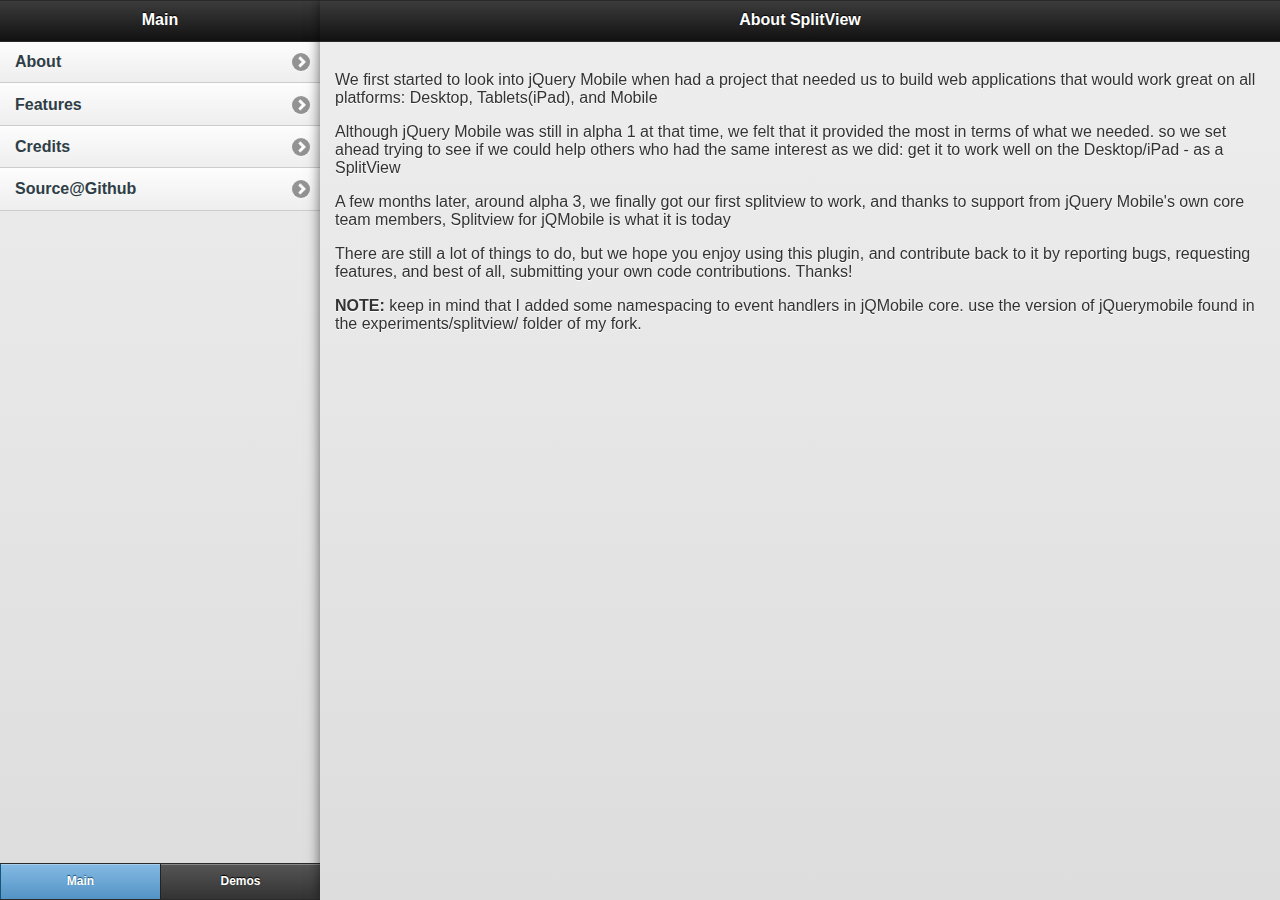
<file: index.html>
<!DOCTYPE html> 
<html> 
	<head> 
	<title>Jquery Mobile Splitview</title> 
  <meta name="viewport" content="width=device-width, minimum-scale=1, maximum-scale=1">
	<link rel="stylesheet" href="jquery.mobile.css" />
	<link rel="stylesheet" href="jquery.mobile.splitview.css" />
  <link rel="stylesheet"  href="jquery.mobile.grids.collapsible.css" />
  <script type="text/javascript" src="jquery-1.7.1.js"></script>
  <script type="text/javascript" src="jquery.mobile.splitview.js"></script>
  <script type="text/javascript" src="jquery.mobile.js"></script>
  <script type="text/javascript" src="iscroll-wrapper.js"></script>
  <script type="text/javascript" src="iscroll.js"></script>
</head> 

  <body> 

    <div data-role="panel" data-id="menu" data-hash="crumbs" data-context="a#default">
      <!-- Start of first page -->
      <div data-role="page" id="main" data-hash="false">

      	<div data-role="header">
      		<h1>Main</h1>
      	</div><!-- /header -->

      	<div data-role="content">	
      		<ul data-role="listview">
            <li>About
              <ul>
                <li><a href="#aboutus" data-panel="main">About Us</a></li>
                <li><a href="#aboutsv" data-panel="main">About Splitview</a></li>
              </ul>
            </li>
            <li>Features
              <ul>
                  <li><a href="#panels" data-panel="main">Panels</a></li>
                  <li><a href="#orientation" data-panel="main">Orientation</a></li>
                  <li><a href="#scroll" data-panel="main">Scroll</a></li>
              </ul>
            </li>
            <li><a href="#credits" data-panel="main">Credits</a></li>
            <li><a href="#source" data-panel="main">Source@Github</a></li>
          </ul>
      	</div><!-- /content -->

      	<div data-role="footer" data-position="fixed" data-id="ew-footer">
      		<div data-role="navbar">
            <ul>
              <li><a href="#main" class="ui-btn-active" data-transition="slideup">Main</a></li>
              <li><a href="#demo" data-transition="slideup">Demos</a></li>
            </ul>
          </div><!-- /navbar -->
          <h2 class="ui-splitview-hidden">Engineworks &copy CS8</h2>
      	</div><!-- /footer -->
      </div><!-- /page -->



      <!-- Start of 2nd page -->
      <div data-role="page" id="demo" data-hash="false">

        <div data-role="header">
          <h1>Demos</h1>
        </div><!-- /header -->

        <div data-role="content"> 
          <ul data-role="listview">
            <li><a href="#bar" data-panel="main" id="default">Bar</a></li>
            <li><a href="#badz" data-panel="main">badz</a></li>
            <li>First level list
              <ul>
                <li>Second level list
                  <ul>
                    <li><a href="#bar" data-panel="main">long list test</a></li>
                    <li><a href="#badz" data-panel="main">badz</a></li>
                    <li><a href="#badz" data-panel="main">badz</a></li>
                    <li><a href="#badz" data-panel="main">badz</a></li>
                    <li><a href="#badz" data-panel="main">badz</a></li>
                    <li><a href="#badz" data-panel="main">badz</a></li>
                    <li><a href="#badz" data-panel="main">badz</a></li>
                    <li><a href="#badz" data-panel="main">badz</a></li>
                    <li><a href="#badz" data-panel="main">badz</a></li>
                    <li><a href="#badz" data-panel="main">badz</a></li>
                    <li><a href="#badz" data-panel="main">badz</a></li>
                    <li><a href="#badz" data-panel="main">badz</a></li>
                    <li><a href="#badz" data-panel="main">badz</a></li>
                    <li><a href="#badz" data-panel="main">badz</a></li>
                    <li><a href="#badz" data-panel="main">badz</a></li>
                    <li><a href="#badz" data-panel="main">badz</a></li>
                    <li><a href="#badz" data-panel="main">badz</a></li>
                    <li><a href="#badz" data-panel="main">badz</a></li>
                    <li><a href="#badz" data-panel="main">badz</a></li>
                    <li><a href="#badz" data-panel="main">badz</a></li>
                    <li><a href="#badz" data-panel="main">badz</a></li>
                    <li><a href="#badz" data-panel="main">badz</a></li>
                    <li><a href="#badz" data-panel="main">badz</a></li>
                    <li><a href="#badz" data-panel="main">badz</a></li>
                    <li><a href="#badz" data-panel="main">badz</a></li>
                    <li><a href="#badz" data-panel="main">badz</a></li>
                    <li><a href="#badz" data-panel="main">badz</a></li>
                  </ul>
                </li>
                <li><a href="#bar" data-panel="main">Bar</a></li>
                <li><a href="#badz" data-panel="main">badz</a></li>
              </ul>
            </li>
          </ul>
        </div><!-- /content -->

        <div data-role="footer" data-position="fixed"  data-id="ew-footer">
          <div data-role="navbar">
            <ul>
              <li><a href="#main" class="ui-btn-active" data-transition="slideup">Main</a></li>
              <li><a href="#demo" data-transition="slideup">Demos</a></li>
            </ul>
          </div><!-- /navbar -->
          <h2 class="ui-splitview-hidden">Engineworks &copy CS8</h2>
        </div><!-- /footer -->
      </div><!-- /page -->

    </div><!-- panel menu -->

    <div data-role="panel" data-id="main">
      <!-- Start of 6th page -->
      <div data-role="page" id="aboutsv">

        <div data-role="header">
          <h1>About SplitView</h1>
        </div><!-- /header -->

        <div data-role="content"> 
          <p>We first started to look into jQuery Mobile when had a project that needed us to build web applications that would work great on all platforms: Desktop, Tablets(iPad), and Mobile</p>

          <p>Although jQuery Mobile was still in alpha 1 at that time, we felt that it provided the most in terms of what we needed. so we set ahead trying to see if we could help others who had the same interest as we did: get it to work well on the Desktop/iPad - as a SplitView</p>

          <p>A few months later, around alpha 3, we finally got our first splitview to work, and thanks to support from jQuery Mobile's own core team members, Splitview for jQMobile is what it is today</p>

          <p>There are still a lot of things to do, but we hope you enjoy using this plugin, and contribute back to it by reporting bugs, requesting features, and best of all, submitting your own code contributions. Thanks!</p>
        
          <p><b>NOTE:</b> keep in mind that I added some namespacing to event handlers in jQMobile core. use the version of jQuerymobile found in the experiments/splitview/ folder of my fork.</p>
        </div><!-- /content -->

        <div data-role="footer" data-position="fixed" data-id="ew-footer" class="ui-splitview-hidden">
          <div data-role="navbar">
            <ul>
              <li><a href="#main" class="ui-btn-active" data-transition="slideup">Main</a></li>
              <li><a href="#demo" data-transition="slideup">Demos</a></li>
            </ul>
          </div><!-- /navbar -->
          <h2>Engineworks &copy CS8</h2>
        </div><!-- /footer -->
      </div><!-- /page -->

      <!-- Start of 5th page -->
      <div data-role="page" id="aboutus">

        <div data-role="header">
          <h1>About Us</h1>
        </div><!-- /header -->

        <div data-role="content"> 
          <h3>CS8</h3>
          <p>We're a bunch of guys who love to code. Ruby on Rails, Wordpress, Drupal, and OpenERP - we love 'em all... and we'll soon be introducing our own open-source project, based on jQueryMobile, and Ruby on Rails.</p>

          <p>So stay tuned, check back here often, or follow us on facebook or twitter! details below:

          <p><b>Twitter:</b> asyraf9</p>
          <p><b>Facebook:</b> asyraf9</p> 
          <p><b>Website:</b> <a href="http://www.cs8.my">www.cs8.my</a></p>
        </div><!-- /content -->

        <div data-role="footer" data-position="fixed" data-id="ew-footer" class="ui-splitview-hidden">
          <div data-role="navbar">
            <ul>
              <li><a href="#main" class="ui-btn-active" data-transition="slideup">Main</a></li>
              <li><a href="#demo" data-transition="slideup">Demos</a></li>
            </ul>
          </div><!-- /navbar -->
          <h2>Engineworks &copy CS8</h2>
        </div><!-- /footer -->
      </div><!-- /page -->

      <!-- Start of 7th page -->
      <div data-role="page" id="panels">

        <div data-role="header">
          <h1>Panels</h1>
        </div><!-- /header -->

        <div data-role="content"> 
          <p>In order for splitview to work, we defined two more <b>&lt;div&gt;</b> tags to enclose the pages - one called 'main', the right hand panel, and 'menu' which is the left sidebar panel</p>

          <p>This provides us with a few advantages:</p>
            
          <p>1. It allows us to define the area new pages should be loaded in. We do this by using data-panel attributes on anchor tags. example:<br/><br/>
              <b style="padding-left:30px;">&lt;a href="some_other_page" data-panel="main"&gt;</b>
          </p>
          <p>2. It allows us to define if a panel's page transitions should be tracked in history or not.</p>
              <p style="padding-left:30px;">
              This uses the data-hash attribute on the panels. It takes three options - 'true','false', and 'crumbs' with true as default. 
              The 'crumbs' setting changes the panel's back button into a button that points to the previous page, and disables jQMobile from tracking the panel's history
              </p>
          <p>3. It allows us to hide and show the panel depending on screen orientation, and unobtrusively disable it when the site is viewed on mobile browsers</p>

        </div><!-- /content -->

        <div data-role="footer" data-position="fixed" data-id="ew-footer" class="ui-splitview-hidden">
          <div data-role="navbar">
            <ul>
              <li><a href="#main" class="ui-btn-active" data-transition="slideup">Main</a></li>
              <li><a href="#demo" data-transition="slideup">Demos</a></li>
            </ul>
          </div><!-- /navbar -->
          <h2>Engineworks &copy CS8</h2>
        </div><!-- /footer -->
      </div><!-- /page -->

      <!-- Start of 8th page -->
      <div data-role="page" id="orientation">

        <div data-role="header">
          <h1>Orientation and Resize</h1>
        </div><!-- /header -->

        <div data-role="content"> 
          <p>Very simply put, SplitView dynamically lays out the pages based on your tablet's (iPad, etc) orientation, as well as your desktop's screen size. Try it out, resize your browser, or turn your iPad to see it in portrait and landscape modes!</p>

          <p>NOTE: you may have to refresh the view if you scale the browser window down to a mobile size - less than 480px - Splitview determines upon page load if it should lay the pages out in splitview mode or mobile mode (the default jQmobile implementation)</p>
        </div><!-- /content -->

        <div data-role="footer" data-position="fixed" data-id="ew-footer" class="ui-splitview-hidden">
          <div data-role="navbar">
            <ul>
              <li><a href="#main" class="ui-btn-active" data-transition="slideup">Main</a></li>
              <li><a href="#demo" data-transition="slideup">Demos</a></li>
            </ul>
          </div><!-- /navbar -->
          <h2>Engineworks &copy CS8</h2>
        </div><!-- /footer -->
      </div><!-- /page -->

      <!-- Start of 9th page -->
      <div data-role="page" id="scroll">

        <div data-role="header">
          <h1>Scrolling</h1>
        </div><!-- /header -->

        <div data-role="content"> 
          <p>Splitview detects if your device is touch enabled or not. it will then implement the proper scrolling mechanism for your device. This is possible thanks to the jQuery Mobile team's experimental momentum scroll implementation, which the team promptly pointed us to. Thanks!
        </div><!-- /content -->

        <div data-role="footer" data-position="fixed" data-id="ew-footer"  class="ui-splitview-hidden">
          <div data-role="navbar">
            <ul>
              <li><a href="#main" class="ui-btn-active" data-transition="slideup">Main</a></li>
              <li><a href="#demo" data-transition="slideup">Demos</a></li>
            </ul>
          </div><!-- /navbar -->
          <h2>Engineworks &copy CS8</h2>
        </div><!-- /footer -->
      </div><!-- /page -->

      <!-- Start of 10th page -->
      <div data-role="page" id="credits">

        <div data-role="header">
          <h1>Credits</h1>
        </div><!-- /header -->

        <div data-role="content"> 
          <p>We could not have made Splitview possible without the work of the following folks:</p>

          <h3><a href="http://www.jquerymobile.com">The jQuery Mobile team</a></h3>
          <p>For such a wonderfully well thought piece of code that allows us to plug into it. the core that makes Splitview possible. Thank you! especially to Todd Parker, who pointed us to scrollview.js and supported us the whole way.</p>

          <h3>@naugtur from the Jquery Forums</h3>
          <p>naugtur's initial work on a splitview version of jQuery Mobile helped provide the foundation for us to begin our work on this plugin. You can find his work at: <a href="http://jquerymobiledictionary.dyndns.org/dualColumn.html">http://jquerymobiledictionary.dyndns.org/dualColumn.html</a> Thanks!</p>

          <h3><a href="http://www.fellowshiptech.com">The FellowshipTech Team</a></h3>
          <p>Fellowshiptech's work on slablet provided us with the foundation to produce the CSS that worked well for a double column layout. You can find their work at: <a href="https://github.com/fellowshiptech/slablet">https://github.com/fellowshiptech/slablet</a> Thanks!</p>

          <h3>Folks at <a href="http://www.cagintranet.com">Cagintranet</a></h3>
          <p>We couldn't have done the iPad style popover without some help from the tutorial these guys provided at <a href="http://www.cagintranet.com/archive/create-an-ipad-like-dropdown-popover/">http://www.cagintranet.com/archive/create-an-ipad-like-dropdown-popover/</a> Thanks!</p>
        </div><!-- /content -->

        <div data-role="footer" data-position="fixed" data-id="ew-footer" class="ui-splitview-hidden">
          <div data-role="navbar">
            <ul>
              <li><a href="#main" class="ui-btn-active" data-transition="slideup">Main</a></li>
              <li><a href="#demo" data-transition="slideup">Demos</a></li>
            </ul>
          </div><!-- /navbar -->
          <h2>Engineworks &copy CS8</h2>
        </div><!-- /footer -->
      </div><!-- /page -->

      <div data-role="page" id="source">

        <div data-role="header">
          <h1>Source@Github</h1>
        </div><!-- /header -->

        <div data-role="content"> 
          <p>Get our source at our fork of jquery-mobile at github:<p>

          <p style="padding-left: 30px;"><a href="https://github.com/asyraf9/jquery-mobile/">https://github.com/asyraf9/jquery-mobile/</a></p>

          <p>codes and this sample html file are located in the /experiments/splitview folder. Splitview still needs work, so help us make it better by submitting bug reports, feature request and patches!</p>

          <p>To report bugs (and there are still a few of them!), file an issue under our fork of jquery-mobile at github. Thanks!</p>
        
          <p><b>NOTE:</b> keep in mind that I added some namespacing to event handlers in jQMobile core. use the version of jQuerymobile found in the experiments/splitview/ folder of my fork.</p>
        </div><!-- /content -->

        <div data-role="footer" data-position="fixed" data-id="ew-footer" class="ui-splitview-hidden">
          <div data-role="navbar">
            <ul>
              <li><a href="#main" class="ui-btn-active" data-transition="slideup">Main</a></li>
              <li><a href="#demo" data-transition="slideup">Demos</a></li>
            </ul>
          </div><!-- /navbar -->
          <h2>Engineworks &copy CS8</h2>
        </div><!-- /footer -->
      </div><!-- /page -->

      <!-- Start of 3rd page -->
      <div data-role="page" id="bar">

        <div data-role="header" data-backbtn="false">
          <h1>Bar</h1>
        </div><!-- /header -->

        <div data-role="content"> 
          <p>I should have loaded when you opened the demo tab. because i am default for the demo tab (using data-context)</p>    
          <p><a href="#badz">Back to badz</a></p>
          
          <div data-role="collapsible">
            <h3>I'm a header</h3>
            <p>I'm the collapsible content. By default I'm closed, but you can click the header to open me.</p>
          </div>

          <div data-role="collapsible-set">
            <div data-role="collapsible" data-collapsed="false">
              <h3>Section 1</h3>
              <p>I'm the collapsible set content for section B.</p>
            </div>
            
            <div data-role="collapsible">
              <h3>Section 2</h3>
              <p>I'm the collapsible set content for section B.</p>
            </div>

            <form action="#" method="get">

              <h2>Form elements</h2>

              <p>This page contains various progressive-enhancement driven form controls. Native elements are sometimes hidden from view, but their values are maintained so the form can be submitted normally. </p>

              <p>Browsers that don't support the custom controls will still deliver a usable experience, because all are based on native form elements.</p>

              <div data-role="fieldcontain">
                   <label for="name">Text Input:</label>
                   <input type="text" name="name" id="name" value=""  />
              </div>

              <div data-role="fieldcontain">
              <label for="textarea">Textarea:</label>
              <textarea cols="40" rows="8" name="textarea" id="textarea"></textarea>
              </div>

              <div data-role="fieldcontain">
                   <label for="search">Search Input:</label>
                   <input type="search" name="password" id="search" value=""  />
              </div>

              <div data-role="fieldcontain">
                <label for="slider2">Flip switch:</label>
                <select name="slider2" id="slider2" data-role="slider">
                  <option value="off">Off</option>
                  <option value="on">On</option>
                </select>
              </div>

              <div data-role="fieldcontain">
                <label for="slider">Slider:</label>
                <input type="range" name="slider" id="slider" value="0" min="0" max="100"  />
              </div>

              <div data-role="fieldcontain">
              <fieldset data-role="controlgroup">
                <legend>Choose as many snacks as you'd like:</legend>
                <input type="checkbox" name="checkbox-1a" id="checkbox-1a" class="custom" />
                <label for="checkbox-1a">Cheetos</label>

                <input type="checkbox" name="checkbox-2a" id="checkbox-2a" class="custom" />
                <label for="checkbox-2a">Doritos</label>

                <input type="checkbox" name="checkbox-3a" id="checkbox-3a" class="custom" />
                <label for="checkbox-3a">Fritos</label>

                <input type="checkbox" name="checkbox-4a" id="checkbox-4a" class="custom" />
                <label for="checkbox-4a">Sun Chips</label>
                </fieldset>
              </div>

              <div data-role="fieldcontain">
              <fieldset data-role="controlgroup" data-type="horizontal">
                  <legend>Font styling:</legend>
                  <input type="checkbox" name="checkbox-6" id="checkbox-6" class="custom" />
                <label for="checkbox-6">b</label>

                <input type="checkbox" name="checkbox-7" id="checkbox-7" class="custom" />
                <label for="checkbox-7"><em>i</em></label>

                <input type="checkbox" name="checkbox-8" id="checkbox-8" class="custom" />
                <label for="checkbox-8">u</label>
                </fieldset>
              </div>

              <div data-role="fieldcontain">
                  <fieldset data-role="controlgroup">
                    <legend>Choose a pet:</legend>
                        <input type="radio" name="radio-choice-1" id="radio-choice-1" value="choice-1" checked="checked" />
                        <label for="radio-choice-1">Cat</label>

                        <input type="radio" name="radio-choice-1" id="radio-choice-2" value="choice-2"  />
                        <label for="radio-choice-2">Dog</label>

                        <input type="radio" name="radio-choice-1" id="radio-choice-3" value="choice-3"  />
                        <label for="radio-choice-3">Hamster</label>

                        <input type="radio" name="radio-choice-1" id="radio-choice-4" value="choice-4"  />
                        <label for="radio-choice-4">Lizard</label>
                  </fieldset>
              </div>

              <div data-role="fieldcontain">
                  <fieldset data-role="controlgroup" data-type="horizontal">
                    <legend>Layout view:</legend>
                        <input type="radio" name="radio-choice-b" id="radio-choice-c" value="on" checked="checked" />
                        <label for="radio-choice-c">List</label>
                        <input type="radio" name="radio-choice-b" id="radio-choice-d" value="off" />
                        <label for="radio-choice-d">Grid</label>
                        <input type="radio" name="radio-choice-b" id="radio-choice-e" value="other" />
                        <label for="radio-choice-e">Gallery</label>
                  </fieldset>
              </div>

              <div data-role="fieldcontain">
                <label for="select-choice-1" class="select">Choose shipping method:</label>
                <select name="select-choice-1" id="select-choice-1">
                  <option value="standard">Standard: 7 day</option>
                  <option value="rush">Rush: 3 days</option>
                  <option value="express">Express: next day</option>
                  <option value="overnight">Overnight</option>
                </select>
              </div>

              <div data-role="fieldcontain">
                <label for="select-choice-3" class="select">Your state:</label>
                <select name="select-choice-3" id="select-choice-3">
                  <option value="AL">Alabama</option>
                  <option value="AK">Alaska</option>
                  <option value="AZ">Arizona</option>
                  <option value="AR">Arkansas</option>
                  <option value="CA">California</option>
                  <option value="CO">Colorado</option>
                  <option value="CT">Connecticut</option>
                  <option value="DE">Delaware</option>
                  <option value="FL">Florida</option>
                  <option value="GA">Georgia</option>
                  <option value="HI">Hawaii</option>
                  <option value="ID">Idaho</option>
                  <option value="IL">Illinois</option>
                  <option value="IN">Indiana</option>
                  <option value="IA">Iowa</option>
                  <option value="KS">Kansas</option>
                  <option value="KY">Kentucky</option>
                  <option value="LA">Louisiana</option>
                  <option value="ME">Maine</option>
                  <option value="MD">Maryland</option>
                  <option value="MA">Massachusetts</option>
                  <option value="MI">Michigan</option>
                  <option value="MN">Minnesota</option>
                  <option value="MS">Mississippi</option>
                  <option value="MO">Missouri</option>
                  <option value="MT">Montana</option>
                  <option value="NE">Nebraska</option>
                  <option value="NV">Nevada</option>
                  <option value="NH">New Hampshire</option>
                  <option value="NJ">New Jersey</option>
                  <option value="NM">New Mexico</option>
                  <option value="NY">New York</option>
                  <option value="NC">North Carolina</option>
                  <option value="ND">North Dakota</option>
                  <option value="OH">Ohio</option>
                  <option value="OK">Oklahoma</option>
                  <option value="OR">Oregon</option>
                  <option value="PA">Pennsylvania</option>
                  <option value="RI">Rhode Island</option>
                  <option value="SC">South Carolina</option>
                  <option value="SD">South Dakota</option>
                  <option value="TN">Tennessee</option>
                  <option value="TX">Texas</option>
                  <option value="UT">Utah</option>
                  <option value="VT">Vermont</option>
                  <option value="VA">Virginia</option>
                  <option value="WA">Washington</option>
                  <option value="WV">West Virginia</option>
                  <option value="WI">Wisconsin</option>
                  <option value="WY">Wyoming</option>
                </select>
              </div>

              <div data-role="fieldcontain">
                <label for="select-choice-a" class="select">Choose shipping method:</label>
                <select name="select-choice-a" id="select-choice-a" data-native-menu="false">
                  <option>Custom menu example</option>
                  <option value="standard">Standard: 7 day</option>
                  <option value="rush">Rush: 3 days</option>
                  <option value="express">Express: next day</option>
                  <option value="overnight">Overnight</option>
                </select>
              </div>

              <div class="ui-body ui-body-b">
              <fieldset class="ui-grid-a">
                  <div class="ui-block-a"><button type="submit" data-theme="d">Cancel</button></div>
                  <div class="ui-block-b"><button type="submit" data-theme="a">Submit</button></div>
                </fieldset>
              </div>
            </form>
          </div>
           
        </div><!-- /content -->

        <div data-role="footer" data-position="fixed" data-id="ew-footer" class="ui-splitview-hidden">
          <div data-role="navbar">
            <ul>
              <li><a href="#main" class="ui-btn-active" data-transition="slideup">Main</a></li>
              <li><a href="#demo" data-transition="slideup">Demos</a></li>
            </ul>
          </div><!-- /navbar -->
          <h2>Engineworks &copy CS8</h2>
        </div><!-- /footer -->
      </div><!-- /page -->


      <!-- Start of 4th page -->
      <div data-role="page" id="badz">

        <div data-role="header">
          <h1>badz</h1>
        </div><!-- /header -->

        <div data-role="content"> 
          <div class='row'>
            <div class='sixcol'
              <p>I'm first in the source order so I'm shown as the page.</p>
              <p>Lorem ipsum dolor sit amet, consectetur adipiscing elit. Pellentesque consectetur, ligula quis convallis gravida, tortor odio mattis purus, a fringilla mauris velit eu nisi. Vivamus laoreet tincidunt diam, sit amet tristique purus lobortis ac. Etiam commodo placerat elit. In aliquam dapibus felis, molestie molestie purus scelerisque sit amet. Donec vitae varius arcu. Aliquam dapibus dolor magna, nec posuere felis. Nullam in suscipit massa. Duis nec nulla nec urna sollicitudin fringilla. Proin at rutrum mi. Maecenas vitae urna ante, ac gravida tortor.</p>

              <p>Vestibulum porta pretium nunc, at adipiscing tortor fringilla sit amet. Sed venenatis varius turpis, vel fringilla purus egestas in. Curabitur interdum mauris nec velit vehicula sed aliquam nulla convallis. Nulla id magna libero, sagittis fringilla metus. Suspendisse dapibus tincidunt tristique. Fusce interdum tincidunt tincidunt. Phasellus tempus fringilla augue eget tincidunt. Donec facilisis mauris ut metus eleifend eget scelerisque nulla sagittis. Ut vel elit non risus dapibus luctus. Pellentesque vel nibh tortor.</p>
            </div>
            <div class='sixcol last'
              <p>Fusce a nisi at dolor rutrum tristique. Donec faucibus metus vitae lorem scelerisque malesuada scelerisque enim imperdiet. Aliquam in erat orci. Ut ultrices, erat eu luctus accumsan, lorem nibh cursus purus, in laoreet nisi tellus interdum sem. Nulla fringilla molestie lectus nec hendrerit. In in mollis tortor. Nunc lectus tortor, porttitor vitae viverra non, dignissim ac ligula. In tincidunt libero id turpis gravida iaculis rhoncus dolor aliquam. Vestibulum congue massa nec nibh sagittis tempor. Pellentesque habitant morbi tristique senectus et netus et malesuada fames ac turpis egestas. Quisque quis urna arcu. Quisque feugiat ante id turpis ultrices vel imperdiet ipsum volutpat. Donec enim magna, pretium eu scelerisque ut, pretium placerat risus.</p> Sed sed lacinia ante. Aenean non quam in ipsum pharetra condimentum.

              <p>Donec turpis lacus, pharetra ac viverra sit amet, lobortis eu nisl. Cum sociis natoque penatibus et magnis dis parturient montes, nascetur ridiculus mus. Curabitur porttitor dignissim orci ut feugiat. Praesent quis auctor purus. Suspendisse non elit accumsan mi pellentesque laoreet. Nullam et sapien sed nibh dictum tempor sit amet ut velit. Vestibulum varius ultricies lorem sed ultricies. Vestibulum auctor velit vitae ante eleifend eget bibendum metus rutrum. Nulla facilisis luctus mi laoreet rutrum. Nunc accumsan urna at elit pellentesque ut venenatis lectus adipiscing. Ut et arcu urna. Aliquam eros leo, ultricies vel porta nec, tempor sit amet leo. Quisque imperdiet facilisis orci ut malesuada. Nunc eget elit mauris. Mauris sed felis lectus.</p>

              <p>Duis purus sem, condimentum eget posuere sed, vulputate non lorem. Cum sociis natoque penatibus et magnis dis parturient montes, nascetur ridiculus mus. Cras risus urna, commodo quis interdum sit amet, elementum vitae lacus. Ut tempor hendrerit ante et facilisis. Vivamus elementum purus justo, ut auctor arcu. Cras varius rhoncus venenatis. Nulla dignissim velit a erat euismod pretium. In sed leo orci, et consectetur justo. Vestibulum ipsum urna, cursus in placerat in, malesuada eu odio. Nunc eget ullamcorper tortor. In commodo, turpis sed egestas egestas, dolor sem mattis nulla, eu semper lectus metus at eros. Sed cursus nisl id risus fermentum quis aliquam odio pretium. Quisque justo eros, blandit gravida tristique eget, rhoncus in magna. Integer volutpat faucibus dolor, sit amet tempor metus ornare consequat. Pellentesque habitant morbi tristique senectus et netus et malesuada fames ac turpis egestas. Nunc et lacus enim, sit amet consequat turpis.</p>    
              <p><a href="#foo">Back to foo</a></p> 
            </div>
          </div>
        </div><!-- /content -->

        <div data-role="footer" data-position="fixed" data-id="ew-footer" class="ui-splitview-hidden">
          <div data-role="navbar">
            <ul>
              <li><a href="#main" class="ui-btn-active" data-transition="slideup">Main</a></li>
              <li><a href="#demo" data-transition="slideup">Demos</a></li>
            </ul>
          </div><!-- /navbar -->
          <h2>Engineworks &copy CS8</h2>
        </div><!-- /footer -->
      </div><!-- /page -->


    </div><!-- panel main -->


  </body>
</html>
</file>
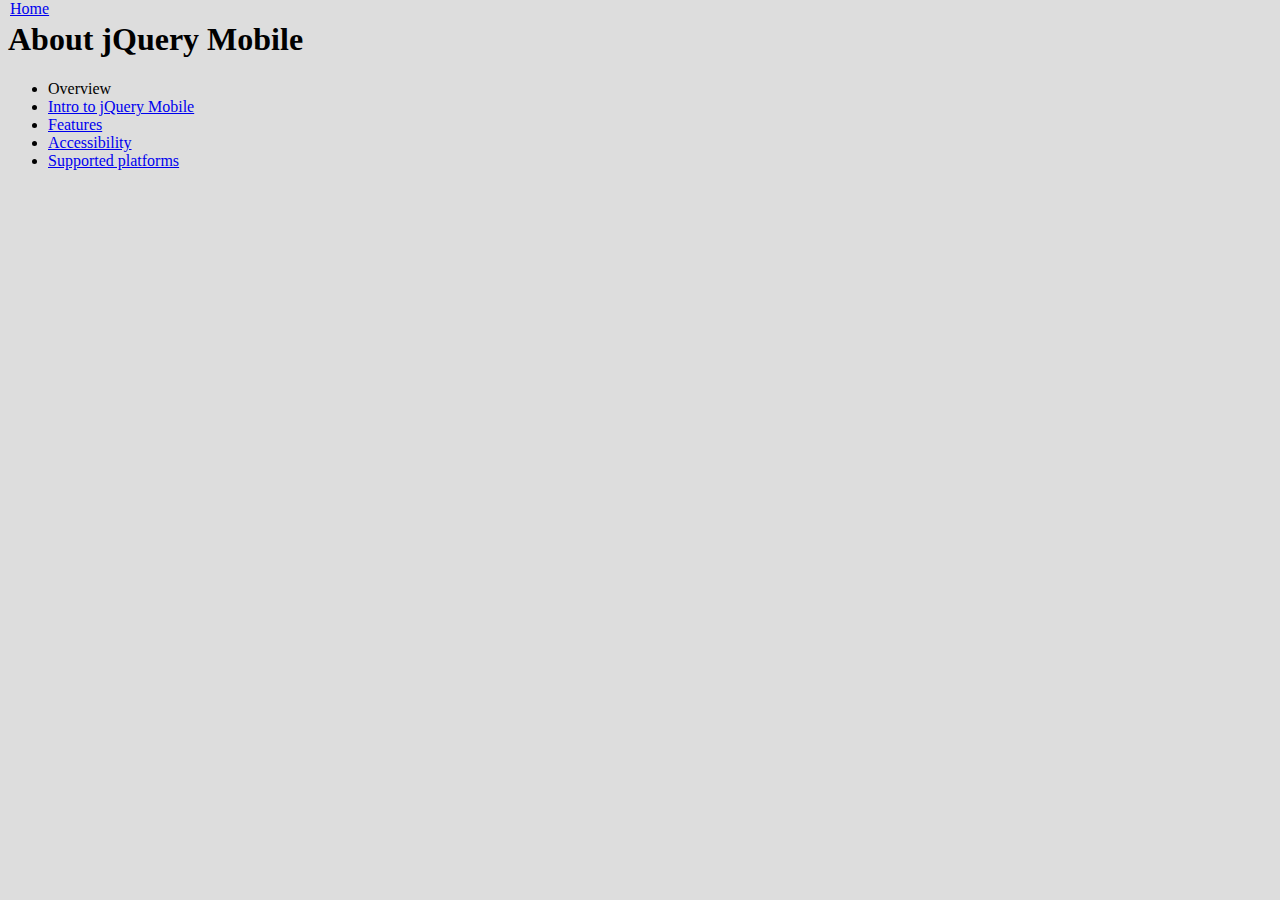
<file: docs/about/index.html>
<!DOCTYPE html>
<html>
<head>
	<meta charset="utf-8">
	<meta name="viewport" content="width=device-width, initial-scale=1">
	<title>jQuery UI Mobile Framework - About</title>
	<link rel="stylesheet" href="../../themes/default/" />
	<link rel="stylesheet" href="../_assets/css/jqm-docs.css"/>
	<script src="../../js/jquery.js"></script>
	<script src="../../experiments/themeswitcher/jquery.mobile.themeswitcher.js"></script>
	<script src="../_assets/js/jqm-docs.js"></script>
	<script src="../../js/"></script>
</head> 
<body> 

	<div data-role="page" class="type-index">

<div data-role="header" data-theme="f">
	<h1>About jQuery Mobile</h1>
	<a href="../../" data-icon="home" data-iconpos="notext" data-direction="reverse" class="ui-btn-right jqm-home">Home</a>
</div>

<div data-role="content">
	
	<ul data-role="listview" data-inset="true" data-theme="c" data-dividertheme="f">
		<li data-role="list-divider">Overview</li>
		<li><a href="intro.html">Intro to jQuery Mobile</a></li>
		<li><a href="features.html">Features</a></li>
		<li><a href="accessibility.html">Accessibility</a></li>
		<li><a href="platforms.html">Supported platforms</a></li>
	</ul>

</div>

</div>
</body>
</html>
</file>
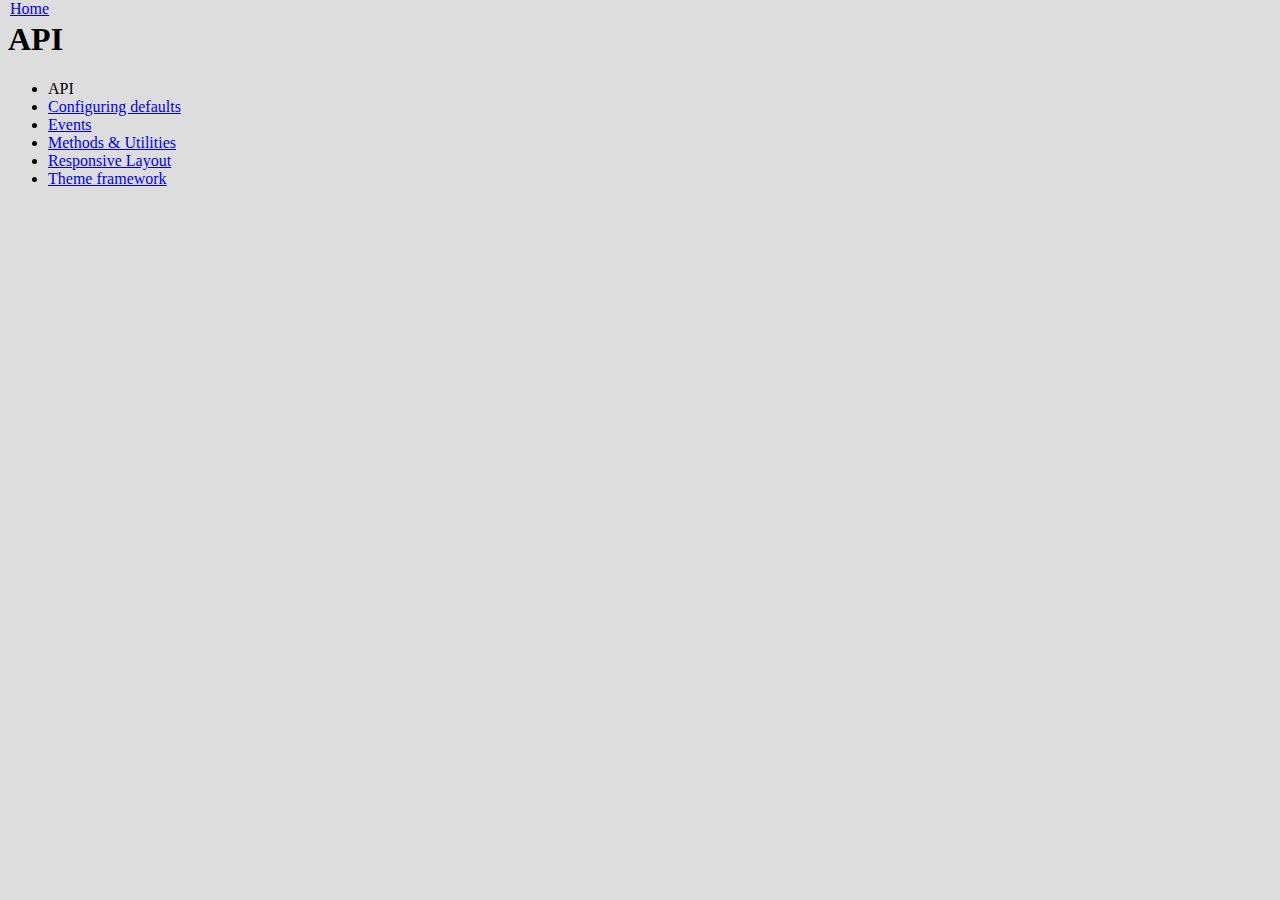
<file: docs/api/index.html>
<!DOCTYPE html>
<html>
<head>
	<meta charset="utf-8">
	<meta name="viewport" content="width=device-width, initial-scale=1">
	<title>jQuery UI Mobile Framework - API</title>
	<link rel="stylesheet" href="../../themes/default/" />
	<link rel="stylesheet" href="../_assets/css/jqm-docs.css"/>
	<script src="../../js/jquery.js"></script>
	<script src="../../experiments/themeswitcher/jquery.mobile.themeswitcher.js"></script>
	<script src="../_assets/js/jqm-docs.js"></script>
	<script src="../../js/"></script>
</head> 
<body> 
<div data-role="page" class="type-index">

<div data-role="header" data-theme="f">
	<h1>API</h1>
	<a href="../../" data-icon="home" data-iconpos="notext" data-direction="reverse" class="ui-btn-right jqm-home">Home</a>
</div>

<div data-role="content">
	
		
		<ul data-role="listview" data-inset="true" data-theme="c" data-dividertheme="f">
			<li data-role="list-divider">API</li>
			<li><a href="globalconfig.html">Configuring defaults</a></li>
			<li><a href="events.html">Events</a></li>
			<li><a href="methods.html">Methods &amp; Utilities</a></li>
			<li><a href="mediahelpers.html">Responsive Layout</a></li> 
			<li><a href="themes.html">Theme framework</a></li>
		</ul>

</div>

</div>
</body>
</html>
</file>
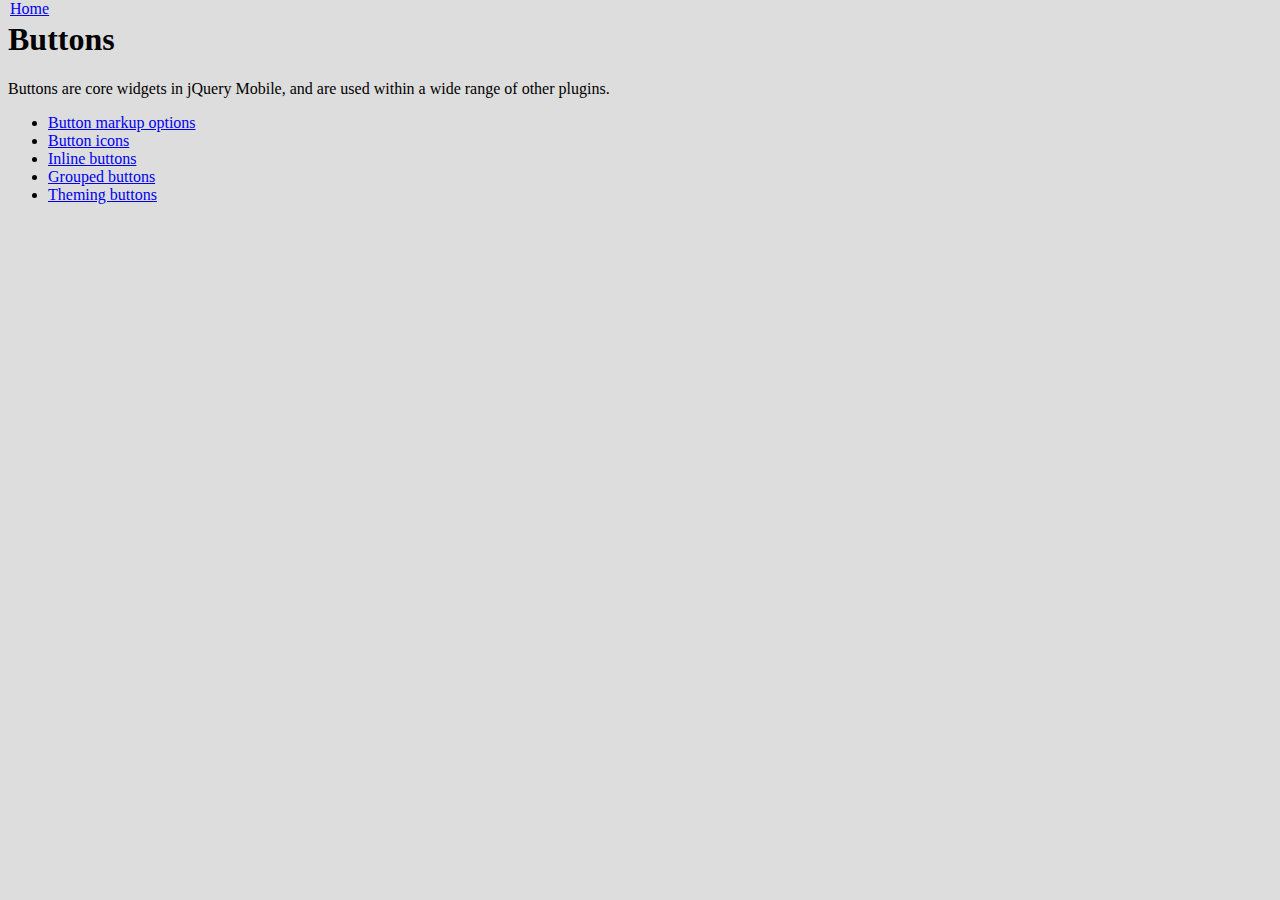
<file: docs/buttons/index.html>
<!DOCTYPE html> 
<html> 
	<head>
	<meta charset="utf-8">
	<meta name="viewport" content="width=device-width, initial-scale=1"> 
	<title>jQuery Mobile Docs - Buttons</title> 
	<link rel="stylesheet"  href="../../themes/default/" />  
	<link rel="stylesheet" href="../_assets/css/jqm-docs.css"/>
	<script src="../../js/jquery.js"></script>
	<script src="../../experiments/themeswitcher/jquery.mobile.themeswitcher.js"></script>
	<script src="../_assets/js/jqm-docs.js"></script>
	<script src="../../js/"></script>
</head> 
<body> 

<div data-role="page" class="type-index">

	<div data-role="header" data-theme="f">
		<h1>Buttons</h1>
		<a href="../../" data-icon="home" data-iconpos="notext" data-direction="reverse" class="ui-btn-right jqm-home">Home</a>
	</div><!-- /header -->

	<div data-role="content">
			<p>Buttons are core widgets in jQuery Mobile, and are used within a wide range of other plugins.</p>

			<ul data-role="listview" data-inset="true">
					<li><a href="buttons-types.html">Button markup options</a></li>
					<li><a href="buttons-icons.html">Button icons</a></li>
					<li><a href="buttons-inline.html">Inline buttons</a></li>
					<li><a href="buttons-grouped.html">Grouped buttons</a></li>
					<li><a href="buttons-themes.html">Theming buttons</a></li>
			</ul>
		</div>
	</div><!-- /content -->



	</div><!-- /page -->

	</body>
	</html>
</file>
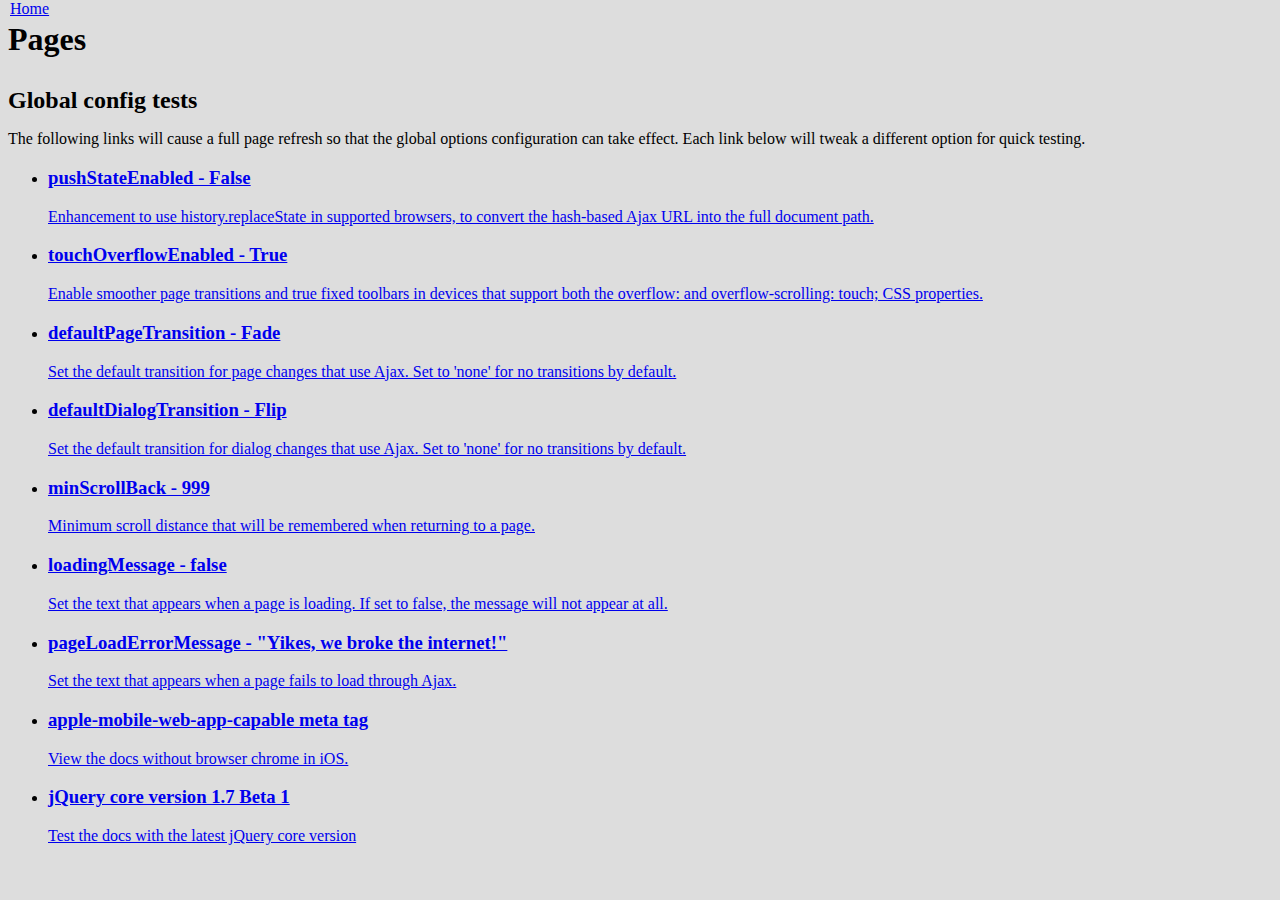
<file: docs/config/index.html>
<!DOCTYPE html> 
<html> 
	<head>
	<meta charset="utf-8">
	<meta name="viewport" content="width=device-width, initial-scale=1"> 
	<title>jQuery Mobile Docs - Configuration</title> 
	<link rel="stylesheet"  href="../../css/themes/default/" />  
	<link rel="stylesheet" href="../_assets/css/jqm-docs.css"/>
	<script src="../../js/jquery.js"></script>
	<script src="../../experiments/themeswitcher/jquery.mobile.themeswitcher.js"></script>
	<script src="../_assets/js/jqm-docs.js"></script>
	<script src="../../js/"></script>
</head> 
<body> 

	<div data-role="page" class="type-index">

		<div data-role="header" data-theme="f">
		<h1>Pages</h1>
		<a href="../../" data-icon="home" data-iconpos="notext" data-direction="reverse" class="ui-btn-right jqm-home">Home</a>
	</div><!-- /header -->

	<div data-role="content">
				<h2>Global config tests</h2>
				<p>The following links will cause a full page refresh so that the global options configuration can take effect. Each link below will tweak a different option for quick testing.</p>

			
		<ul data-role="listview" data-inset="true">
			<li>
				<a href="pushState.html" data-ajax="false">
				<h3>pushStateEnabled - False</h3>
				<p>Enhancement to use history.replaceState in supported browsers, to convert the hash-based Ajax URL into the full document path. </p>
				</a>
			</li>
			<li>
				<a href="touchOverflow.html" data-ajax="false">
				<h3>touchOverflowEnabled - True</h3>
				<p>Enable smoother page transitions and true fixed toolbars in devices that support both the overflow: and overflow-scrolling: touch; CSS properties.</p>
				</a>
			</li>
			<li>
				<a href="pageTransition.html" data-ajax="false">
				<h3>defaultPageTransition - Fade</h3>
				<p>Set the default transition for page changes that use Ajax. Set to 'none' for no transitions by default.</p>
				</a>
			</li>
			<li>
				<a href="dialogTransition.html" data-ajax="false">
				<h3>defaultDialogTransition - Flip</h3>
				<p>Set the default transition for dialog changes that use Ajax. Set to 'none' for no transitions by default.</p>
				</a>
			</li>
			<li>
				<a href="minScrollBack.html" data-ajax="false">
				<h3>minScrollBack - 999</h3>
				<p>Minimum scroll distance that will be remembered when returning to a page.</p>
				</a>
			</li>
			<li>
				<a href="loadingMessage.html" data-ajax="false">
				<h3>loadingMessage - false</h3>
				<p>Set the text that appears when a page is loading. If set to false, the message will not appear at all.</p>
				</a>
			</li>
			<li>
				<a href="pageLoadErrorMessage.html" data-ajax="false">
				<h3>pageLoadErrorMessage - "Yikes, we broke the internet!"</h3>
				<p>Set the text that appears when a page fails to load through Ajax.</p>
				</a>
			</li>
			<li>
				<a href="iOSFullscreen.html" data-ajax="false">
				<h3>apple-mobile-web-app-capable meta tag</h3>
				<p>View the docs without browser chrome in iOS.</p>
				</a>
			</li>
			<li>
				<a href="jq17b1.html" data-ajax="false">
				<h3>jQuery core version 1.7 Beta 1</h3>
				<p>Test the docs with the latest jQuery core version</p>
				</a>
			</li>
		</ul>
		

		</div><!-- /ui-body wrapper -->	
</div><!-- /page -->

</body>
</html>
</file>
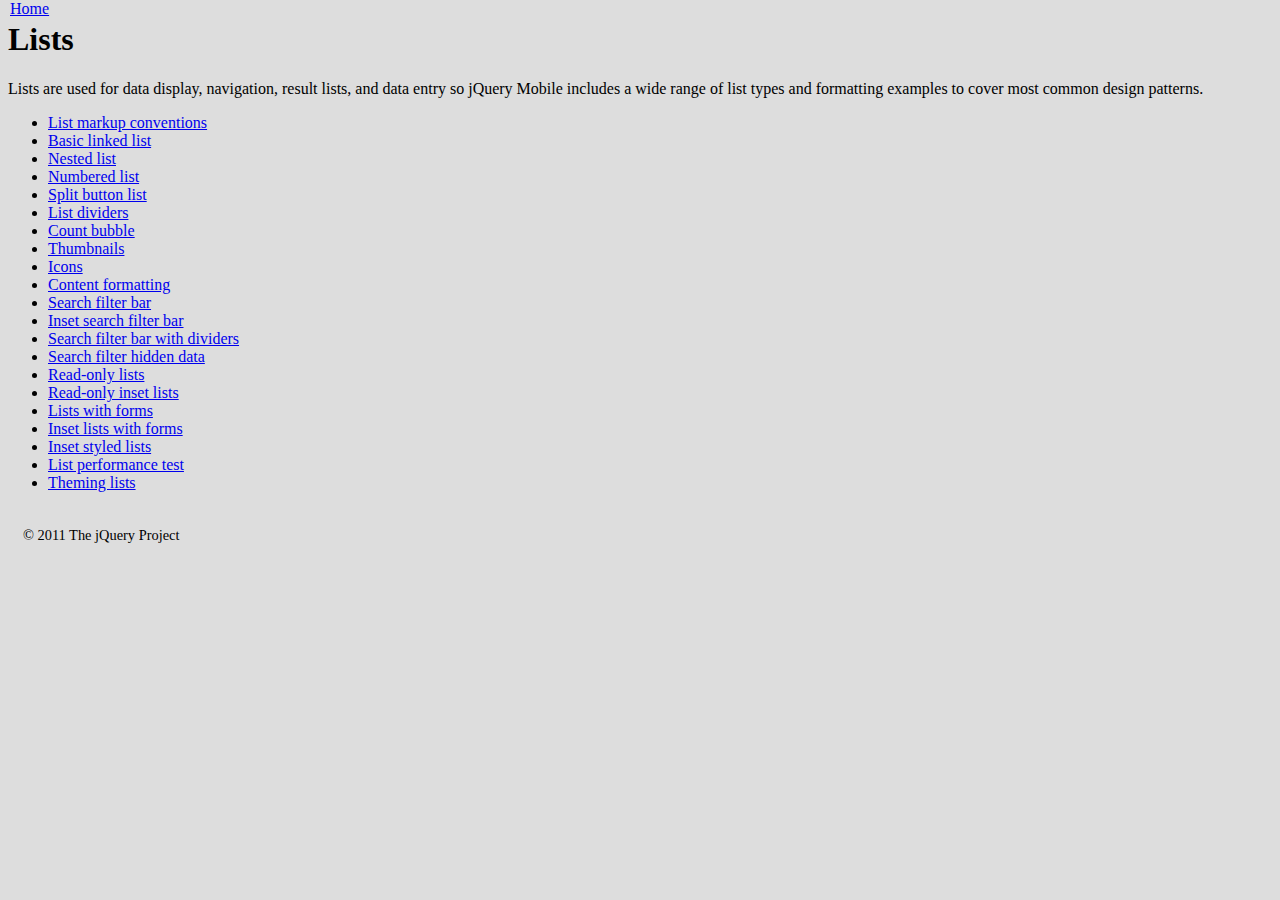
<file: docs/lists/index.html>
<!DOCTYPE html> 
<html> 
	<head>
	<meta charset="utf-8">
	<meta name="viewport" content="width=device-width, initial-scale=1"> 
	<title>jQuery Mobile Docs - Lists</title> 
	<link rel="stylesheet"  href="../../css/themes/default/" />  
	<link rel="stylesheet" href="../_assets/css/jqm-docs.css"/>
	<script src="../../js/jquery.js"></script>
	<script src="../../experiments/themeswitcher/jquery.mobile.themeswitcher.js"></script>
	<script src="../_assets/js/jqm-docs.js"></script>
	<script src="../../js/"></script>
</head> 
<body> 

	<div data-role="page" class="type-index">

		<div data-role="header" data-theme="f">
		<h1>Lists</h1>
		<a href="../../" data-icon="home" data-iconpos="notext" data-direction="reverse" class="ui-btn-right jqm-home">Home</a>
	</div><!-- /header -->

	<div data-role="content">

		<p>Lists are used for data display, navigation, result lists, and data entry so jQuery Mobile includes a wide range of list types and formatting examples to cover most common design patterns.</p>
				
		<ul data-role="listview" data-inset="true">
			<li><a href="docs-lists.html">List markup conventions</a></li>
			<li><a href="lists-ul.html">Basic linked list</a></li>
			<li><a href="lists-nested.html">Nested list</a></li>
			<li><a href="lists-ol.html">Numbered list</a></li>
			
			
			
			<li><a href="lists-split.html">Split button list</a></li>	
			<li><a href="lists-divider.html">List dividers</a></li>
			<li><a href="lists-count.html">Count bubble</a></li>
			<li><a href="lists-thumbnails.html">Thumbnails</a></li>
			<li><a href="lists-icons.html">Icons</a></li>
			<li><a href="lists-formatting.html">Content formatting</a></li>
			<li><a href="lists-search.html">Search filter bar</a></li>
			<li><a href="lists-search-inset.html">Inset search filter bar</a></li>
			<li><a href="lists-search-with-dividers.html">Search filter bar with dividers</a></li>
			<li><a href="lists-search-filtertext.html">Search filter hidden data</a></li>

			<li><a href="lists-readonly.html">Read-only lists</a></li>
			<li><a href="lists-readonly-inset.html">Read-only inset lists</a></li>
			<li><a href="lists-forms.html">Lists with forms</a></li>
			<li><a href="lists-forms-inset.html">Inset lists with forms</a></li>
			
			
			
			<li><a href="lists-inset.html">Inset styled lists</a></li>
			<li><a href="lists-performance.html">List performance test</a></li>
			<li><a href="lists-themes.html">Theming lists</a></li>
			<!--<li><a href="api-lists.html">API documentation</a></li>-->
		</ul>
		
	

	</div><!-- /content -->

	<div data-role="footer" class="footer-docs" data-theme="c">
			<p>&copy; 2011 The jQuery Project</p>
	</div>

	</div><!-- /page -->

	</body>
	</html>
</file>
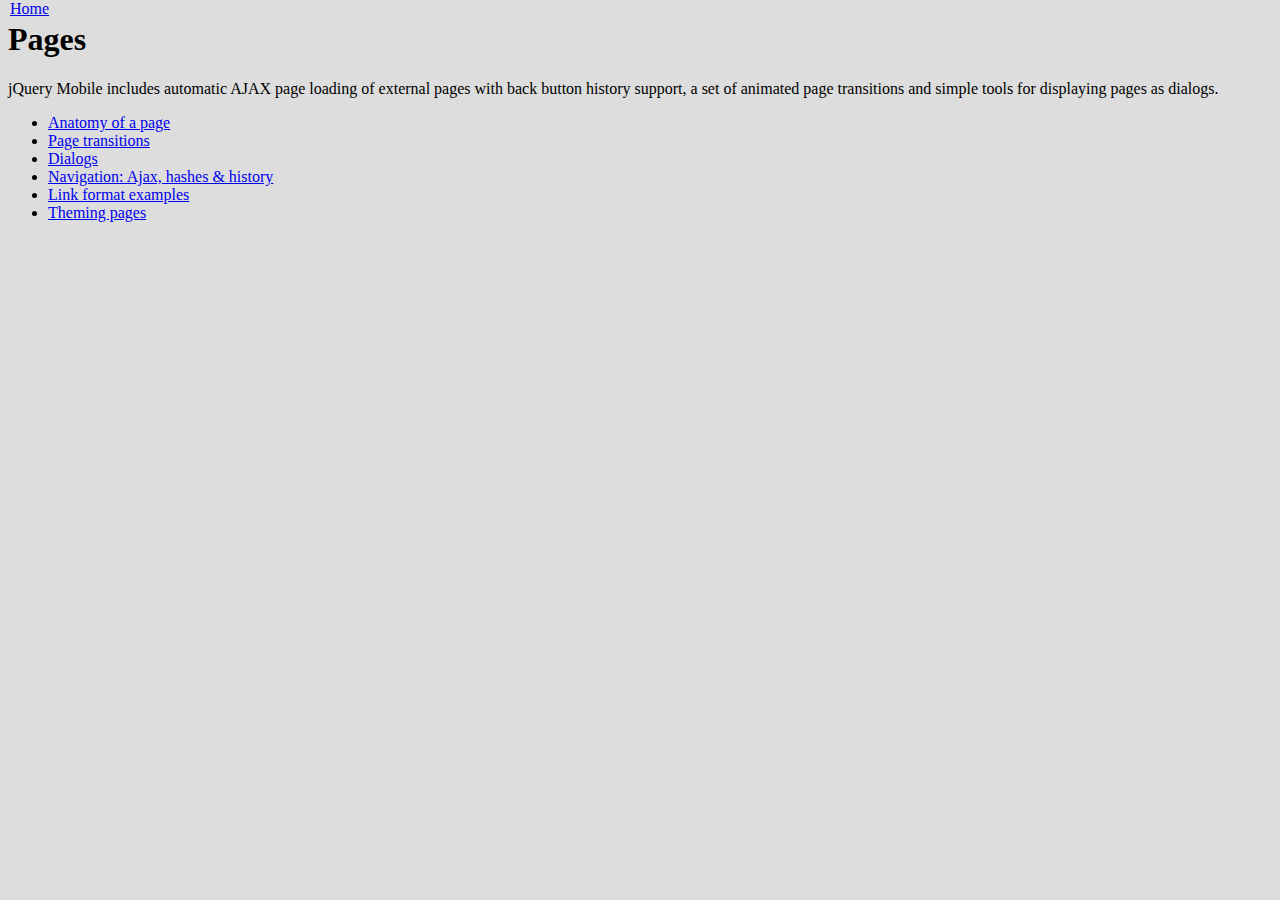
<file: docs/pages/index.html>
<!DOCTYPE html> 
<html> 
	<head>
	<meta charset="utf-8">
	<meta name="viewport" content="width=device-width, initial-scale=1"> 
	<title>jQuery Mobile Docs - Pages</title> 
	<link rel="stylesheet"  href="../../themes/default/" />  
	<link rel="stylesheet" href="../_assets/css/jqm-docs.css"/>
	<script src="../../js/jquery.js"></script>
	<script src="../../experiments/themeswitcher/jquery.mobile.themeswitcher.js"></script>
	<script src="../_assets/js/jqm-docs.js"></script>
	<script src="../../js/"></script>
</head> 
<body> 

	<div data-role="page" class="type-index">

		<div data-role="header" data-theme="f">
		<h1>Pages</h1>
		<a href="../../" data-icon="home" data-iconpos="notext" data-direction="reverse" class="ui-btn-right jqm-home">Home</a>
	</div><!-- /header -->

	<div data-role="content">

				<p>jQuery Mobile includes automatic AJAX page loading of external pages with back button history support, a set of animated page transitions and simple tools for displaying pages as dialogs.</p>

			
		<ul data-role="listview" data-inset="true">
			<li><a href="docs-pages.html">Anatomy of a page</a></li>
			<li><a href="docs-transitions.html">Page transitions</a></li>
			<li><a href="docs-dialogs.html">Dialogs</a></li>
			<li><a href="docs-navmodel.html">Navigation: Ajax, hashes &amp; history</a></li>
			<li><a href="link-formats.html">Link format examples</a></li>
			<li><a href="pages-themes.html">Theming pages</a></li>
			<!--<li><a href="api-pages.html">API documentation</a></li>-->
		</ul>

		</div><!-- /ui-body wrapper -->	
</div><!-- /page -->

</body>
</html>
</file>
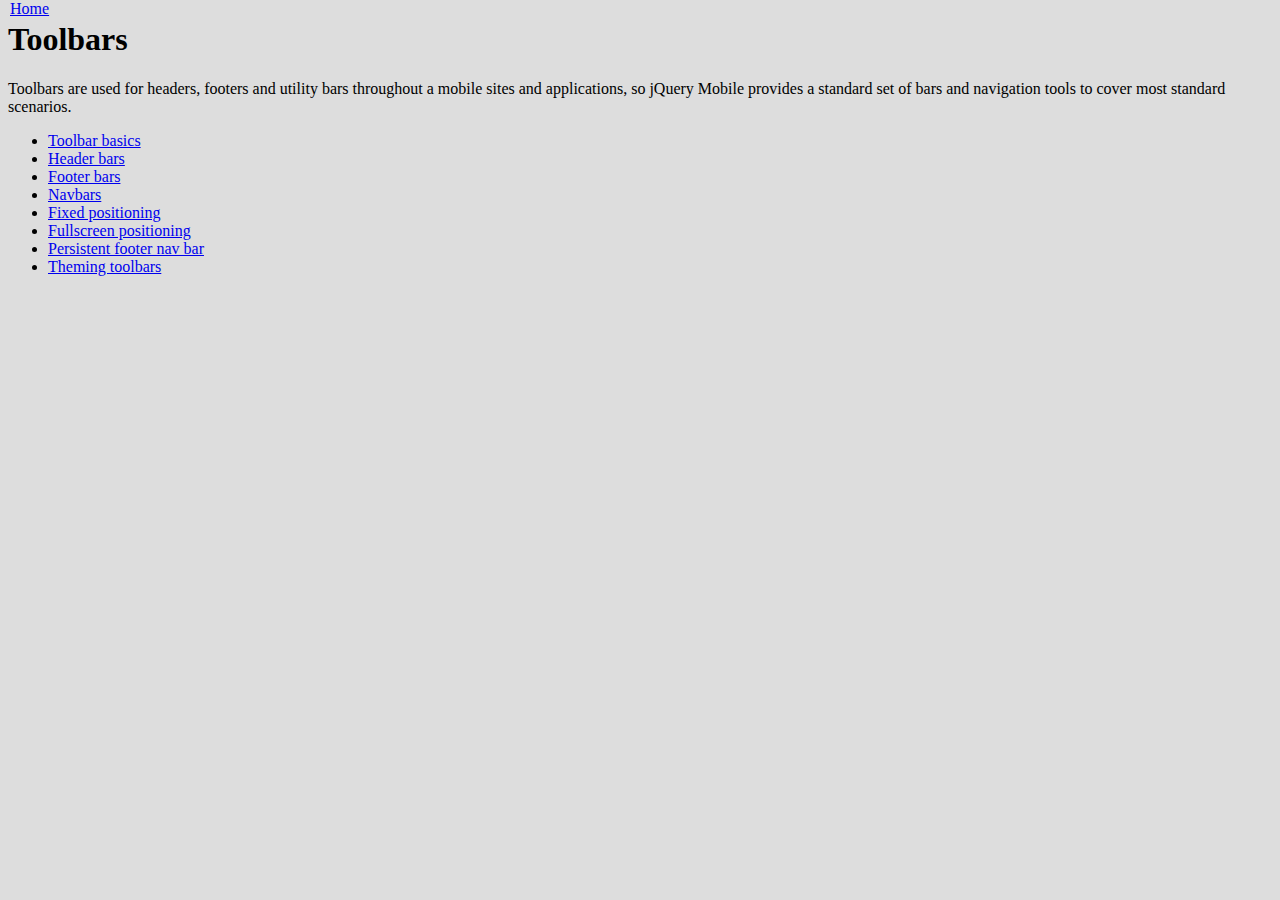
<file: docs/toolbars/index.html>
<!DOCTYPE html> 
<html> 
	<head>
	<meta charset="utf-8">
	<meta name="viewport" content="width=device-width, initial-scale=1"> 
	<title>jQuery Mobile Docs - Toolbars</title> 
	<link rel="stylesheet"  href="../../themes/default/" />  
	<link rel="stylesheet" href="../_assets/css/jqm-docs.css"/>
	<script src="../../js/jquery.js"></script>
	<script src="../../js/"></script>
</head> 
<body> 

<div data-role="page">

	<div data-role="header" data-theme="b">
		<h1>Toolbars</h1>
		<a href="../../" data-icon="home" data-iconpos="notext" data-direction="reverse" class="ui-btn-right jqm-home">Home</a>
	</div><!-- /header -->

	<div data-role="content">

		<p>Toolbars are used for headers, footers and utility bars throughout a mobile sites and applications, so jQuery Mobile provides a standard set of bars and navigation tools to cover most standard scenarios.</p>

			
		<ul data-role="listview" data-inset="true">
			<li><a href="docs-bars.html">Toolbar basics</a></li>
			<li><a href="docs-headers.html">Header bars</a></li>
			<li><a href="docs-footers.html">Footer bars</a></li>
			<li><a href="docs-navbar.html">Navbars</a></li>
			<li><a href="bars-fixed.html">Fixed positioning</a></li>
			<li><a href="bars-fullscreen.html">Fullscreen positioning</a></li>
			<li><a href="footer-persist-a.html">Persistent footer nav bar</a></li>
			<li><a href="bars-themes.html">Theming toolbars</a></li>
			<!--<li><a href="api-bars.html">API documentation</a></li>-->
		</ul>			

	</div><!-- /content -->
</div><!-- /page -->

</body>
</html>
</file>
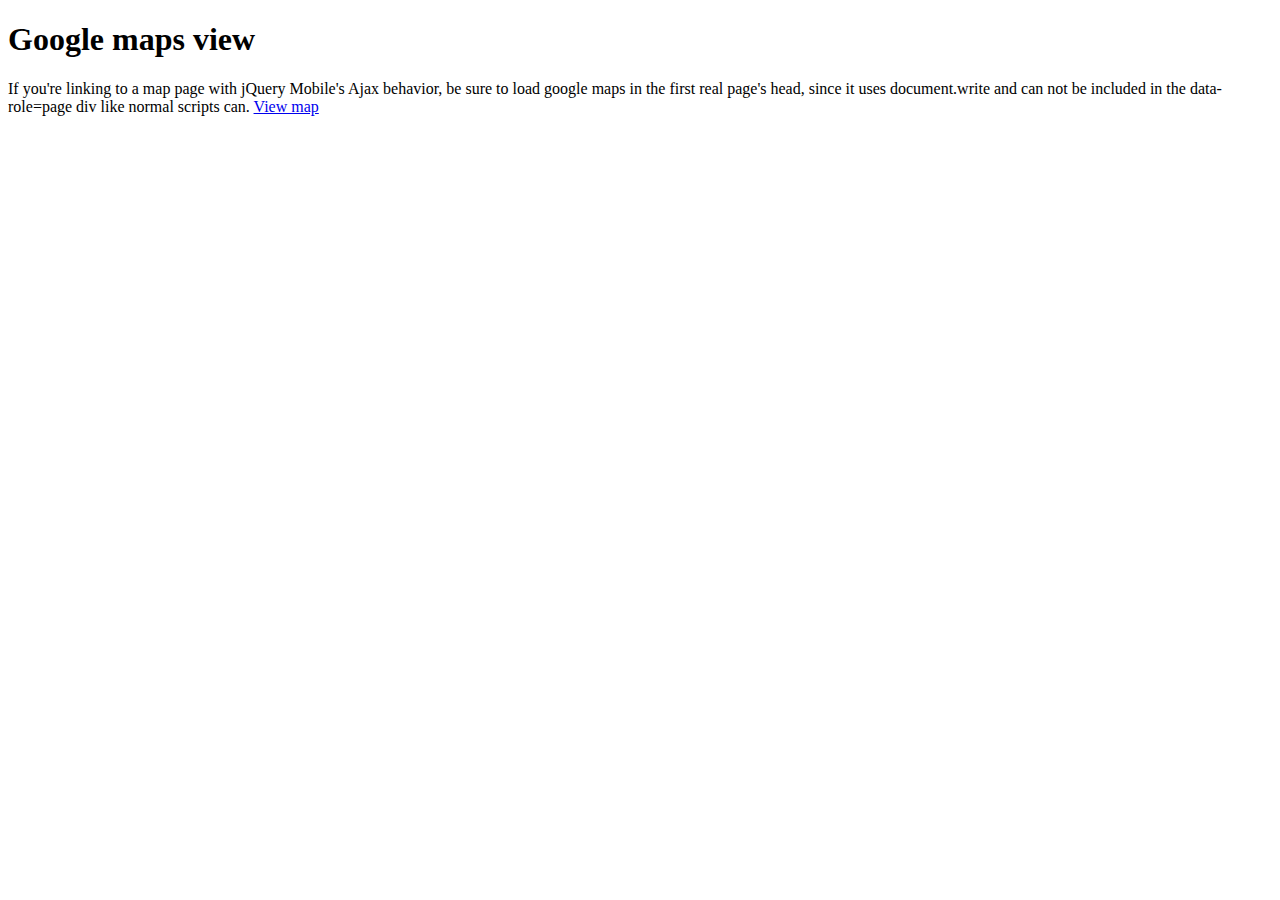
<file: experiments/google-maps/index.html>
<!DOCTYPE HTML>
<html lang="en-US">
<head>
	<meta charset="utf-8">
	<meta name="viewport" content="width=device-width, initial-scale=1">
	<title>Main Page</title>
	<link rel="stylesheet" href="../../themes/default/" />
	<script src="../../js/jquery.js"></script>
	<script src="../../js"></script>
	
	<script src="http://maps.google.com/maps/api/js?sensor=false"></script>

	
</head>
<body>

	<div data-role="page">
		<div data-role="header"><h1>Google maps view</h1></div>
		<div data-role="content"> 
			<p>If you're linking to a map page with jQuery Mobile's Ajax behavior, be sure to load google maps in the first real page's head, since it uses document.write and can not be included in the data-role=page div like normal scripts can. <a href="map.html?">View map</a></p>
		</div>
	</div>
	
</body>
</html>
</file>
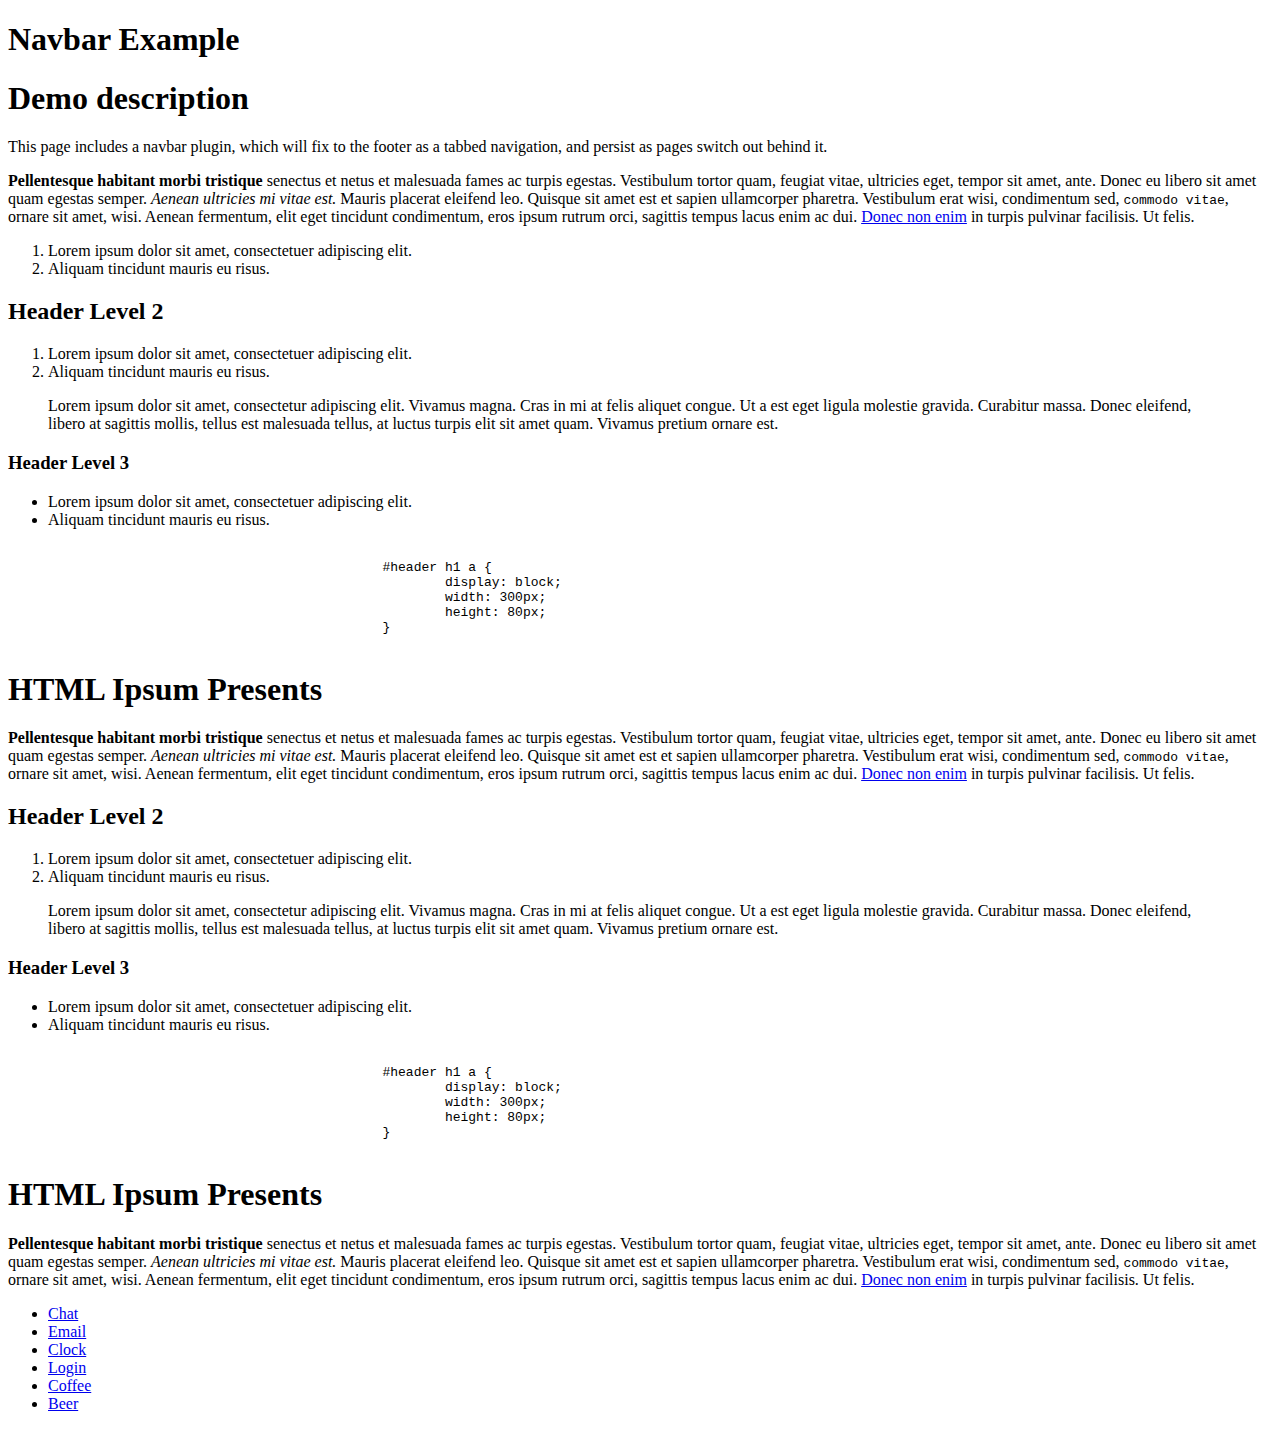
<file: experiments/navbar-glyphish/index.html>
<!DOCTYPE html> 
<html> 
	<head>
	<meta charset="utf-8">
	<meta name="viewport" content="width=device-width, initial-scale=1"> 
	<title>jQuery Mobile Framework - navbar Example</title> 
	<link rel="stylesheet"  href="../../themes/default/" /> 
	<script src="../../js/jquery.js"></script>
	<script src="../../js/"></script>
</head> 
<body> 

<div data-role="page">
	<style>	
		.nav-glyphish-example .ui-btn .ui-btn-inner { padding-top: 40px !important; }
		.ui-navbar-expanded ul .ui-btn .ui-btn-inner { padding-top: 55px !important; }
		.nav-glyphish-example .ui-btn .ui-icon, .ui-navbar-expanded ul .ui-btn .ui-icon { width: 30px!important; height: 30px!important; margin-left: -15px !important; box-shadow: none!important; -moz-box-shadow: none!important; -webkit-box-shadow: none!important; -webkit-border-radius: none !important; border-radius: none !important; }
		.ui-navbar-expanded ul .ui-btn .ui-icon { top: 20px; }
		#chat .ui-icon { background:  url(glyphish-icons/09-chat2.png) 50% 50% no-repeat; }
		#email .ui-icon { background:  url(glyphish-icons/18-envelope.png) 50% 50% no-repeat; }
		.nav-glyphish-example .ui-navbar-toggle .ui-icon { background:  url(glyphish-icons/19-gear.png) 50% 50% no-repeat !important; }
		#login .ui-icon { background:  url(glyphish-icons/30-key.png) 50% 50% no-repeat; }
		#beer .ui-icon { background:  url(glyphish-icons/88-beermug.png) 50% 50% no-repeat; }
		#coffee .ui-icon { background:  url(glyphish-icons/100-coffee.png) 50% 50% no-repeat; }
		#clock .ui-icon { background:  url(glyphish-icons/11-clock.png) 50% 50% no-repeat; }
	</style>


	<div data-role="header">
		<h1>Navbar Example</h1>
		
	</div>
	
	<div data-role="content" data-theme="b">
						<h1>Demo description</h1>
						
						<p>This page includes a navbar plugin, which will fix to the footer as a tabbed navigation, and persist as pages switch out behind it.</p>
							       
						<p><strong>Pellentesque habitant morbi tristique</strong> senectus et netus et malesuada fames ac turpis egestas. Vestibulum tortor quam, feugiat vitae, ultricies eget, tempor sit amet, ante. Donec eu libero sit amet quam egestas semper. <em>Aenean ultricies mi vitae est.</em> Mauris placerat eleifend leo. Quisque sit amet est et sapien ullamcorper pharetra. Vestibulum erat wisi, condimentum sed, <code>commodo vitae</code>, ornare sit amet, wisi. Aenean fermentum, elit eget tincidunt condimentum, eros ipsum rutrum orci, sagittis tempus lacus enim ac dui. <a href="#">Donec non enim</a> in turpis pulvinar facilisis. Ut felis.</p>
						
						<ol>
						   <li>Lorem ipsum dolor sit amet, consectetuer adipiscing elit.</li>
						   <li>Aliquam tincidunt mauris eu risus.</li>
						</ol>
						
						<h2>Header Level 2</h2>
							       
						<ol>
						   <li>Lorem ipsum dolor sit amet, consectetuer adipiscing elit.</li>
						   <li>Aliquam tincidunt mauris eu risus.</li>
						</ol>
						
						<blockquote><p>Lorem ipsum dolor sit amet, consectetur adipiscing elit. Vivamus magna. Cras in mi at felis aliquet congue. Ut a est eget ligula molestie gravida. Curabitur massa. Donec eleifend, libero at sagittis mollis, tellus est malesuada tellus, at luctus turpis elit sit amet quam. Vivamus pretium ornare est.</p></blockquote>
						
						<h3>Header Level 3</h3>
						
						<ul>
						   <li>Lorem ipsum dolor sit amet, consectetuer adipiscing elit.</li>
						   <li>Aliquam tincidunt mauris eu risus.</li>
						</ul>
						
						<pre><code>
						#header h1 a { 
							display: block; 
							width: 300px; 
							height: 80px; 
						}
						</code></pre>
						
						<h1>HTML Ipsum Presents</h1>
							       
						<p><strong>Pellentesque habitant morbi tristique</strong> senectus et netus et malesuada fames ac turpis egestas. Vestibulum tortor quam, feugiat vitae, ultricies eget, tempor sit amet, ante. Donec eu libero sit amet quam egestas semper. <em>Aenean ultricies mi vitae est.</em> Mauris placerat eleifend leo. Quisque sit amet est et sapien ullamcorper pharetra. Vestibulum erat wisi, condimentum sed, <code>commodo vitae</code>, ornare sit amet, wisi. Aenean fermentum, elit eget tincidunt condimentum, eros ipsum rutrum orci, sagittis tempus lacus enim ac dui. <a href="#">Donec non enim</a> in turpis pulvinar facilisis. Ut felis.</p>
						
						<h2>Header Level 2</h2>
							       
						<ol>
						   <li>Lorem ipsum dolor sit amet, consectetuer adipiscing elit.</li>
						   <li>Aliquam tincidunt mauris eu risus.</li>
						</ol>
						
						<blockquote><p>Lorem ipsum dolor sit amet, consectetur adipiscing elit. Vivamus magna. Cras in mi at felis aliquet congue. Ut a est eget ligula molestie gravida. Curabitur massa. Donec eleifend, libero at sagittis mollis, tellus est malesuada tellus, at luctus turpis elit sit amet quam. Vivamus pretium ornare est.</p></blockquote>
						
						<h3>Header Level 3</h3>
						
						<ul>
						   <li>Lorem ipsum dolor sit amet, consectetuer adipiscing elit.</li>
						   <li>Aliquam tincidunt mauris eu risus.</li>
						</ul>
						
						<pre><code>
						#header h1 a { 
							display: block; 
							width: 300px; 
							height: 80px; 
						}
						</code></pre>
						
						<h1>HTML Ipsum Presents</h1>
							       
						<p><strong>Pellentesque habitant morbi tristique</strong> senectus et netus et malesuada fames ac turpis egestas. Vestibulum tortor quam, feugiat vitae, ultricies eget, tempor sit amet, ante. Donec eu libero sit amet quam egestas semper. <em>Aenean ultricies mi vitae est.</em> Mauris placerat eleifend leo. Quisque sit amet est et sapien ullamcorper pharetra. Vestibulum erat wisi, condimentum sed, <code>commodo vitae</code>, ornare sit amet, wisi. Aenean fermentum, elit eget tincidunt condimentum, eros ipsum rutrum orci, sagittis tempus lacus enim ac dui. <a href="#">Donec non enim</a> in turpis pulvinar facilisis. Ut felis.</p>
						

	
			
	</div>

	<div data-role="footer" class="nav-glyphish-example">
		<div  data-role="navbar" class="nav-glyphish-example">
		<ul>
			<li><a href="../../_containers-states.html" id="chat" data-icon="custom">Chat</a></li>
			<li><a href="../../_fixed.html" id="email" data-icon="custom">Email</a></li>
			<li><a href="../../_form-controls.html"  data-icon="custom" id="clock">Clock</a></li>
			<li><a href="../../_dialog.html" data-transition="pop" data-rel="dialog"  data-icon="custom" id="login">Login</a></li>
			<li><a href="../../_listview.html"  data-icon="custom" id="coffee">Coffee</a></li>
			<li><a href="../../_events.html"  data-icon="custom" id="beer">Beer</a></li>
		</ul>
		</div>
	</div>

</div>	





</body>
</html>
</file>
<file: docs/_assets/css/jqm-docs.css>
/* jqm docs css

Beware: lots of last-minute CSS going on in here 
cobblers, shoes, 
*/

body { background: #dddddd; }

.ui-mobile .type-home .ui-content { margin: 0; background: #e5e5e5 url(../images/jqm-sitebg.png) top center repeat-x; }
.ui-mobile #jqm-homeheader { padding: 40px 10px 0; text-align: center;  margin: 0 auto; }
.ui-mobile #jqm-homeheader h1 { margin: 0 0 ; }
.ui-mobile #jqm-homeheader p { margin: .3em 0 0; line-height: 1.3; font-size: .9em; font-weight: bold; color: #666; }
.ui-mobile #jqm-version { text-indent: -99999px; background: url(../images/version.png) top right no-repeat; width: 119px; height: 122px; overflow: hidden; position: absolute; z-index: 50; top: 0; right: 0; }
.ui-mobile .jqm-themeswitcher { margin: 10px 25px 10px 10px;  }

h2 { margin:1.2em 0 .4em 0; }
p code { font-size:1.2em; font-weight:bold; } 

dt { font-weight: bold; margin: 2em 0 .5em; }
dt code, dd code { font-size:1.3em; line-height:150%; }
pre { white-space: pre; white-space: pre-wrap; word-wrap: break-word; }

#jqm-homeheader img { width: 235px; }
img { max-width: 100%; }

.ui-header .jqm-home { top:0.65em; }
nav { margin: 0; }

p.intro {
	font-size: .96em;
	line-height: 1.3;
		border-top: 1px solid #75ae18;
		border-bottom: 0;
		background: none;
		margin: 1.5em 0;
		padding: 1.5em 15px 0;

}
p.intro strong {
	color:  #558e08;
}
.footer-docs {
	padding: 5px 0;
}
.footer-docs p {
	float: left;
	margin-left:15px;
	font-weight: normal;
	font-size: .9em;
}

.type-interior .content-secondary {
	border-right: 0;
	border-left: 0;
	margin: 10px -15px 0;
	background: #fff;
	border-top: 1px solid #ccc;
}
.type-home .ui-content {
	margin-top: 5px;
}
.type-interior .ui-content {
	padding-bottom: 0;
}
.content-secondary .ui-collapsible-contain {
	padding: 10px 15px;

}
.content-secondary .ui-collapsible-heading {
	margin: 0 0 30px;
}
.content-secondary .ui-collapsible-heading-collapsed,
.content-secondary .ui-collapsible-content {
	padding:0;
	margin: 0;
}

/* new API additions */

dt {  
	margin: 35px 0 15px 0; 
	background-color:#ddd; 
	font-weight:normal;
}
dt code { 
	display:inline-block; 
	font-weight:bold;
	color:#56A00E; 
	padding:3px 7px; 
	margin-right:10px; 
	background-color:#fff; 
}
dd { 
	margin-bottom:10px; 
}
dd .default { font-weight:bold; }
dd pre { 
	margin:0 0 0 0; 
}
dd code { font-weight: normal; }
dd pre code { 
	margin:0; 
	border:none; 
	font-weight:normal; 
	font-size:100%; 
	background-color:transparent; 
}
dd h4 { margin:15px 0 0 0; }
		
.localnav {
	margin:0 0 20px 0;
	overflow:hidden;
}
.localnav li {
	float:left;
}
.localnav .ui-btn-inner { 
	padding: .6em 10px; 
	font-size:80%; 
}


/* F bar theme - just for the docs overview headers */
.ui-bar-f {
	border: 1px solid 		#56A00E;
	background: 			#74b042;
	color: 					#fff;
	font-weight: bold;
	text-shadow: 0 -1px 1px #234403;	
	background-image: -webkit-gradient(linear, left top, left bottom, from(#74b042), to(#56A00E)); /* Saf4+, Chrome */
	background-image: -webkit-linear-gradient(top, #74b042, #56A00E); /* Chrome 10+, Saf5.1+ */
	background-image:    -moz-linear-gradient(top, #74b042, #56A00E); /* FF3.6 */
	background-image:     -ms-linear-gradient(top, #74b042, #56A00E); /* IE10 */
	background-image:      -o-linear-gradient(top, #74b042, #56A00E); /* Opera 11.10+ */
	background-image:         linear-gradient(top, #74b042, #56A00E);		
}
.ui-bar-f,
.ui-bar-f .ui-link-inherit {
	color: 					#fff;
}
.ui-bar-f .ui-link {
	color: 					#fff;
	font-weight: bold;
}




/* docs site layout */

@media all and (min-width: 650px){
	
	.jqm-home {
		position: absolute;
		left: 10px;
		top: 0;
	}
	.type-home .ui-content {
		margin-top: 5px;
	}
	.ui-mobile #jqm-homeheader {
		max-width: 340px;
	}
	.ui-mobile .jqm-themeswitcher {
		float: right;
	}
	p.intro {
		margin: 2em 0;
	}
	.type-home .ui-content,
	.type-interior .ui-content {
		padding: 0;
		background: url(../images/px-ccc.gif) 50% 0 repeat-y;
	}
	.type-interior .ui-content {
		background-position: 45%;
		overflow: hidden;
	}
	.content-secondary {
		text-align: left;
		float: left;
		width: 45%;
		background: none;
		border-top: 0;
	}
	.content-secondary,
	.type-interior .content-secondary {
		margin: 30px 0 20px 2%;
		padding: 20px 4% 0 0;
			background: none;
	}
	.type-index .content-secondary {
		padding: 0;
	}
	.type-index .content-secondary .ui-listview {
		margin: 0;
	}

	.ui-mobile #jqm-homeheader {
		padding: 0;
	}
	.content-primary {
		width: 45%;
		float: right;
		margin-top: 30px;
		margin-right: 1%;
		padding-right: 1%;
	}
	.content-primary ul:first-child {
		margin-top: 0;
	}
	.content-secondary h2 {
		position: absolute;
		left: -9999px;
	}
	.type-interior .content-primary {
		padding: 1.5em 6% 3em 0;
		margin: 0;
	}
	/* fix up the collapsibles - expanded on desktop */
	.content-secondary .ui-collapsible-heading {
		display: none;
	}
	.content-secondary .ui-collapsible-contain {
		margin:0;
	}
	.content-secondary .ui-collapsible-content {
		display: block;
		margin: 0;
		padding: 0;
	}
	.type-interior  .content-secondary .ui-li-divider {
		padding-top: 1em;
		padding-bottom: 1em;
	}
	.type-interior .content-secondary {
		margin: 0;
		padding: 0;
	}
	
}
@media all and (min-width: 750px){
	.type-home .ui-content,
	.type-interior .ui-content {
		background-position: 39%;
	}
	.content-secondary {
		width: 34%;
	}
	.content-primary {
		width: 56%;
		padding-right: 1%;
	}	
	.type-interior .ui-content {
		background-position: 34%;
	}
}

@media all and (min-width: 1200px){
	.type-home .ui-content{
		background-position: 38.5%;
	}
	.type-interior .ui-content {
		background-position: 30%;
	}
	.content-secondary {
		width: 30%;
		padding-right:6%;
		margin: 30px 0 20px 5%;
	}
	.type-interior .content-secondary {
		margin: 0;
		padding: 0;
	}
	.content-primary {
		width: 50%;
		margin-right: 5%;
		padding-right: 3%;
	}
	.type-interior .content-primary {
		width: 60%;
	}
}
</file>
